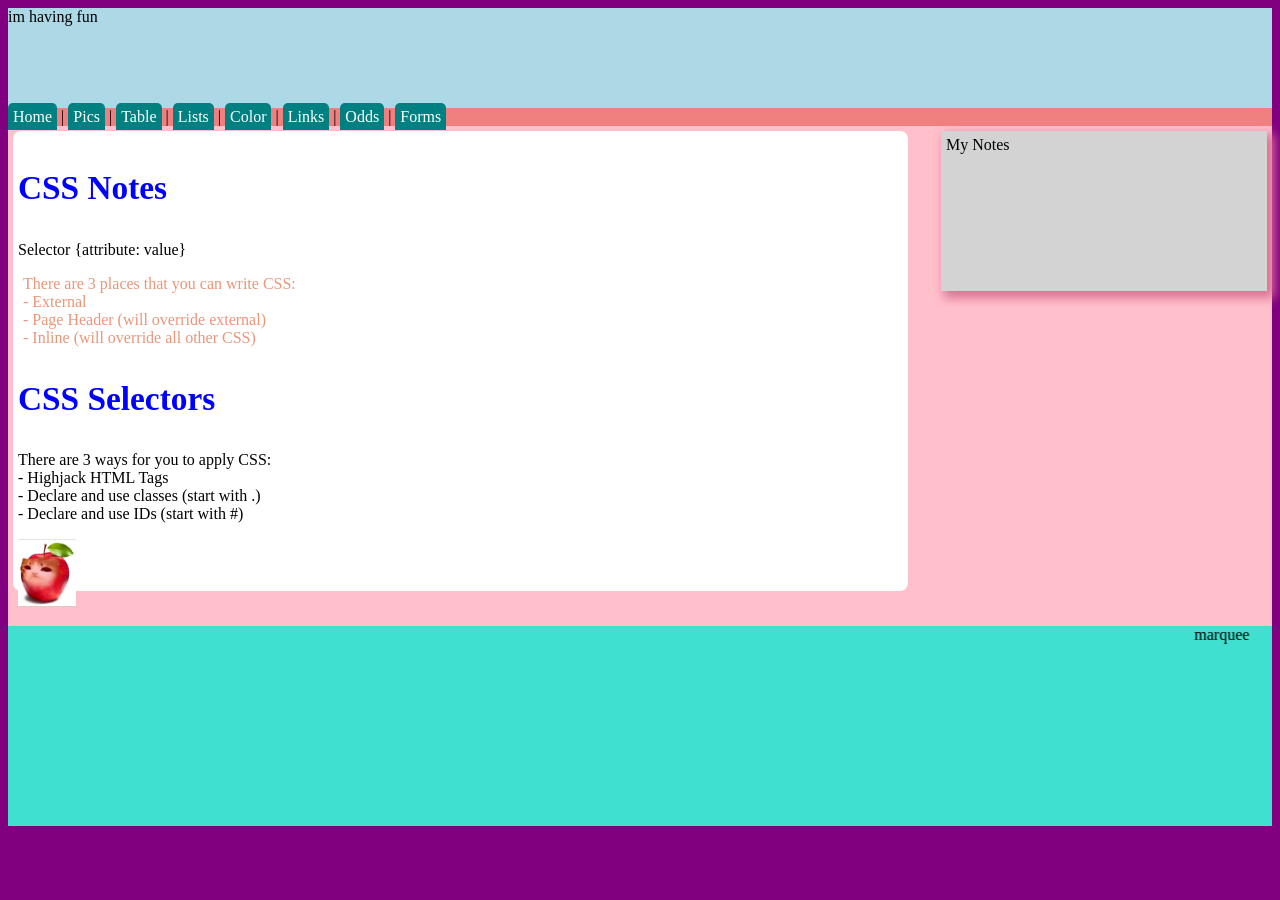
<file: Notes/index.html>
<html>
<head>
    <link rel="stylesheet" href="style.css" />
    <title>Notes Page | Home</title>
</head>
<body>
    <header>im having fun
    </header>
    <nav>
        <a href="index.html">Home</a> | <a href="pics.html">Pics</a> | <a href="table.html">Table</a> | <a href="lists.html">Lists</a> | <a href="color.html">Color</a> | <a href="links.html">Links</a> | <a href="odds.html">Odds</a> | <a href="forms.html">Forms</a>
    <main>
    <article>
        <h1>CSS Notes</h1>
        <p>Selector {attribute: value}</p>
        <p class="bodytext">There are 3 places that you can write CSS:<br>
        - External<br>
        - Page Header (will override external)<br>
        - Inline (will override all other CSS)<br>
        <h1>CSS Selectors</h1>
        There are 3 ways for you to apply CSS:<br>
        - Highjack HTML Tags<br>
        - Declare and use classes (start with .)<br>
        - Declare and use IDs (start with #)<br>
    </p>
        <img src="\Notes\pics\catpple.jpg" height="15%" /></article>
        <aside id="shadow">My Notes</aside>
    </main>
    <footer><marquee>marquee</marquee>
    </footer>
</body>
</html>
</file>
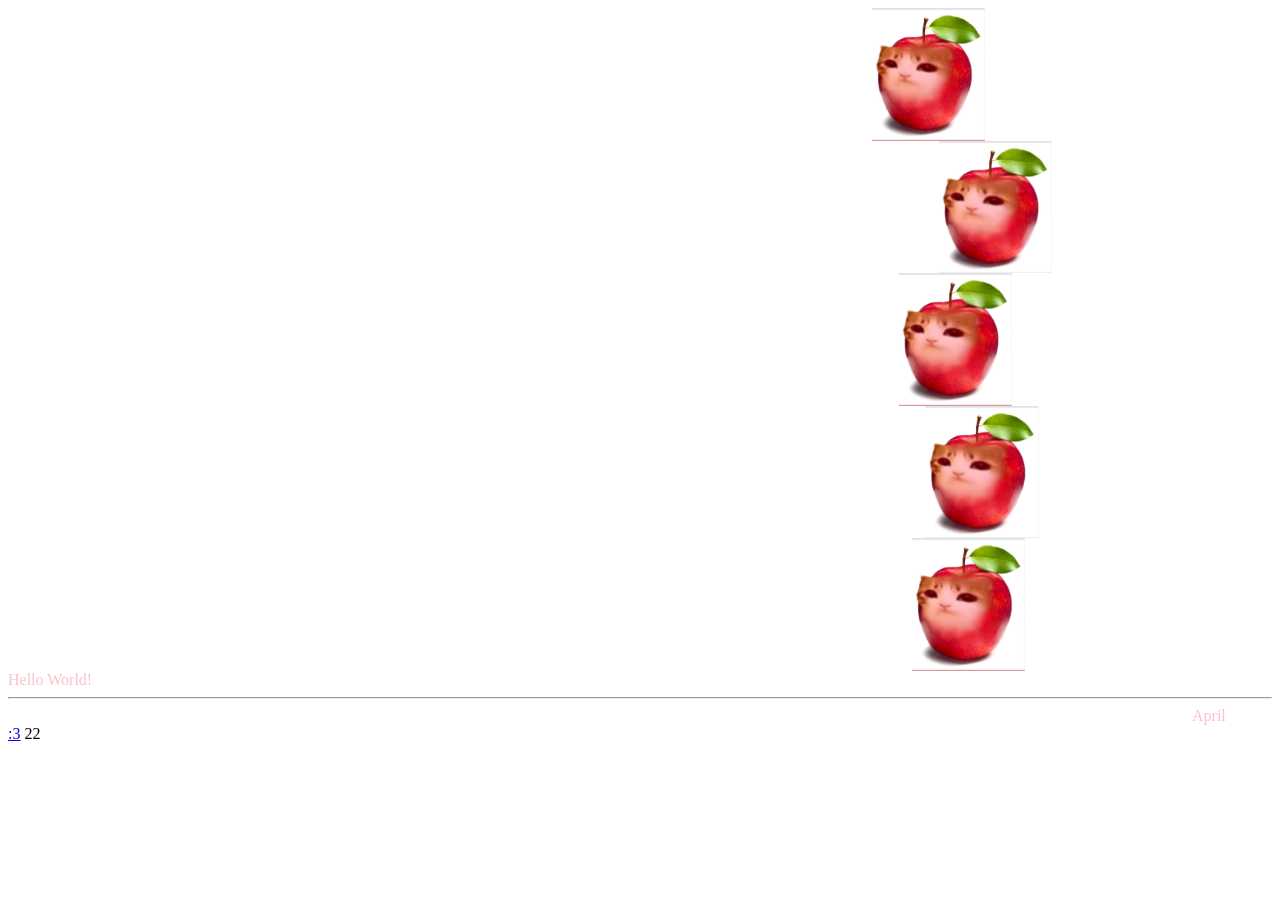
<file: Practice/index.html>
<html>
<head>
<link rel="stylesheet" href="style.css">
<title>MEOWPLE RACING!</title>
</head>
<body>
<marquee scrollamount="30"><img src="pics/catpple.jpg" height="15%" /></marquee>
<marquee scrollamount="25"><img src="pics/catpple.jpg" height="15%" /></marquee>
<marquee scrollamount="28"><img src="pics/catpple.jpg" height="15%" /></marquee>
<marquee scrollamount="26"><img src="pics/catpple.jpg" height="15%" /></marquee>
<marquee scrollamount="27"><img src="pics/catpple.jpg" height="15%" /></marquee>
<p3>Hello World!</p3>
<hr>
<marquee><span class="bold">April</span></marquee>
<a href="page2.html">:3</a>
<script>document.write(Math.floor(Math.random() * 100));</script> 
</body>
</html>
</file>
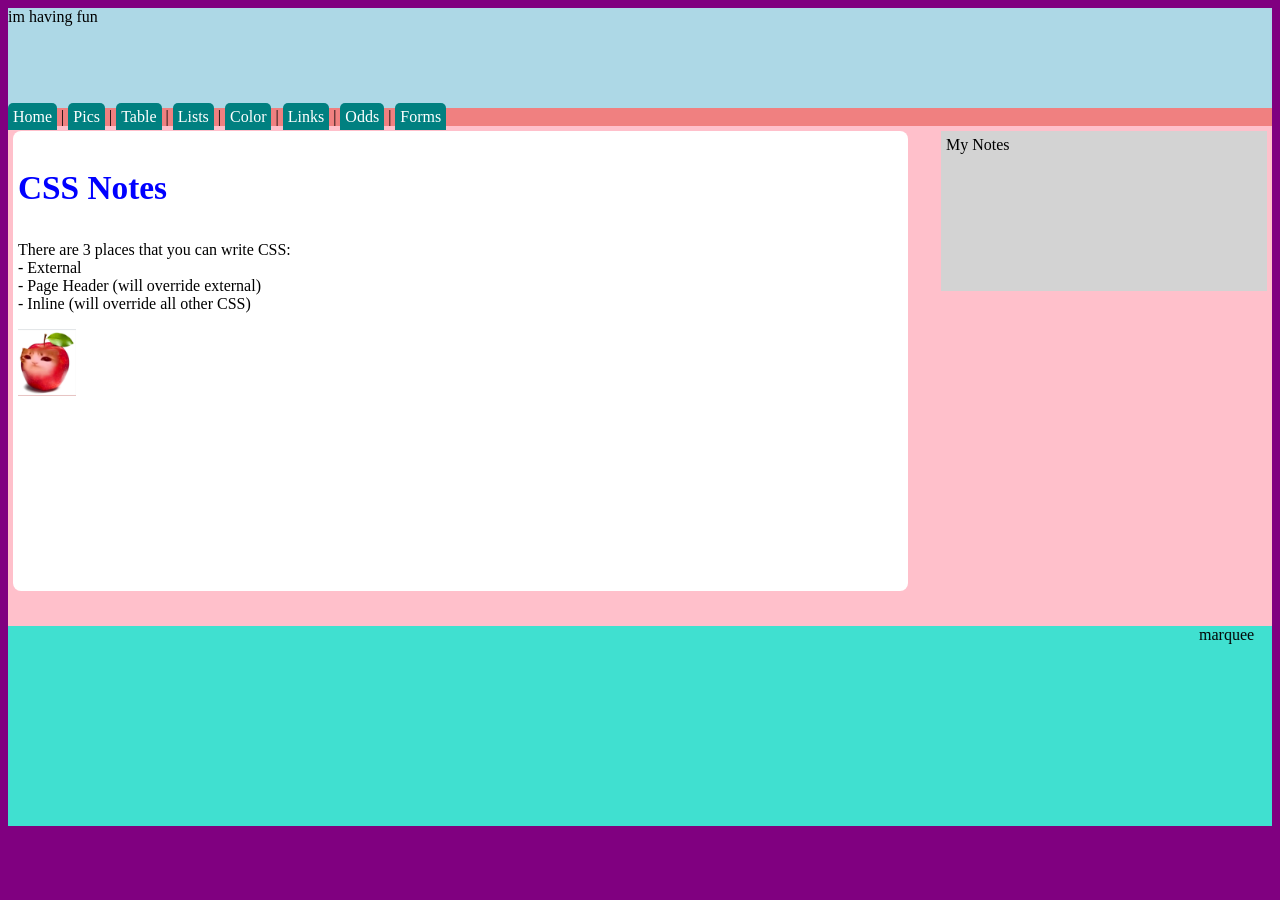
<file: Notes/color.html>
<html>
<head>
    <link rel="stylesheet" href="style.css" />
    <title>Color</title>
</head>
<body>
    <header>im having fun
    </header>
    <nav>
        <a href="index.html">Home</a> | <a href="pics.html">Pics</a> | <a href="table.html">Table</a> | <a href="lists.html">Lists</a> | <a href="color.html">Color</a> | <a href="links.html">Links</a> | <a href="odds.html">Odds</a> | <a href="forms.html">Forms</a>
    <main>
    <article>
        <h1>CSS Notes</h1>
        <p>There are 3 places that you can write CSS:<br>
        - External<br>
        - Page Header (will override external)<br>
        - Inline (will override all other CSS)<br>
    </p>
        <img src="\Notes\pics\catpple.jpg" height="15%" /></article>
        <aside> My Notes</aside>
    </main>
    <footer><marquee>marquee</marquee>
    </footer>
</body>
</html>
</file>
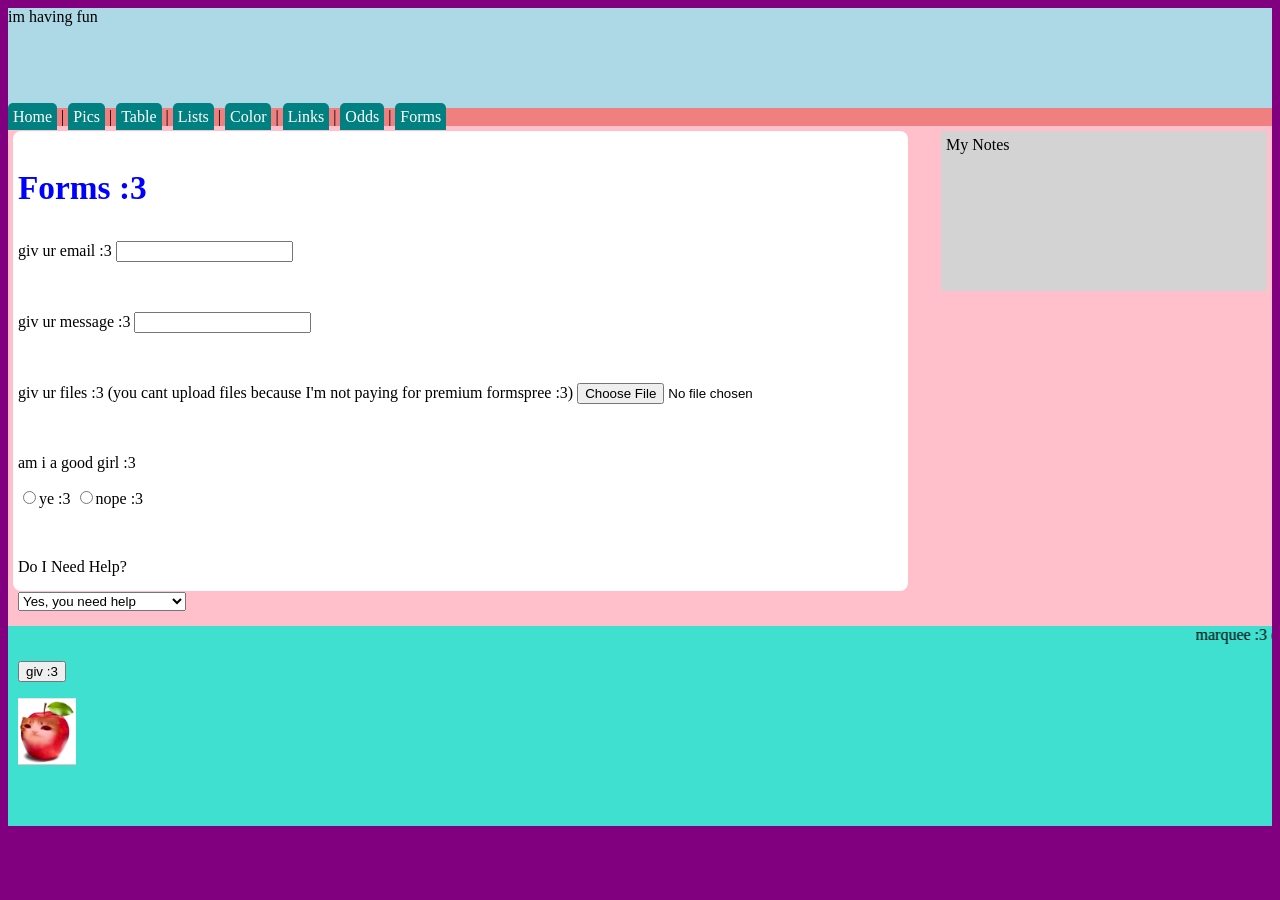
<file: Notes/forms.html>
<html>
<head>
    <link rel="stylesheet" href="style.css" />
    <title>Forms</title>
</head>
<body>
    <header>im having fun
    </header>
    <nav>
        <a href="index.html">Home</a> | <a href="pics.html">Pics</a> | <a href="table.html">Table</a> | <a href="lists.html">Lists</a> | <a href="color.html">Color</a> | <a href="links.html">Links</a> | <a href="odds.html">Odds</a> | <a href="forms.html">Forms</a>
    <main>
    <article>
        <h1>Forms :3</h1>
        <form
  action="https://formspree.io/f/mdekojkn"
  method="POST"
  enctype="multipart/form-data"
>
  <label>
    giv ur email :3
    <input type="email" name="email">
  </label>
  <p>&nbsp;</p>
  <label>
    giv ur message :3
  <input type="text" name="message">
</label>
<p>&nbsp;</p>
  <label>
    giv ur files :3 (you cant upload files because I'm not paying for premium formspree :3)
    <input type="file" name="upload">
  </label>
  <p>&nbsp;</p>
  <label>
    <p>am i a good girl :3</p>
    <input type="radio" name="good">ye :3
    <input type="radio" name="good">nope :3
  </label>
  <p>&nbsp;</p><p>Do I Need Help?</p>
  <select name="life">
    <option value="yes">Yes, you need help</option>
    <option value="no">No, keep going queen :3</option>
  </select>
  <p>&nbsp;</p>
  <button type="submit">giv :3</button>
</form>
        <img src="\Notes\pics\catpple.jpg" height="15%" /></article>
        <aside> My Notes</aside>
    </main>
    <footer><marquee>marquee :3 edition</marquee>
    </footer>
</body>
</html>
</file>
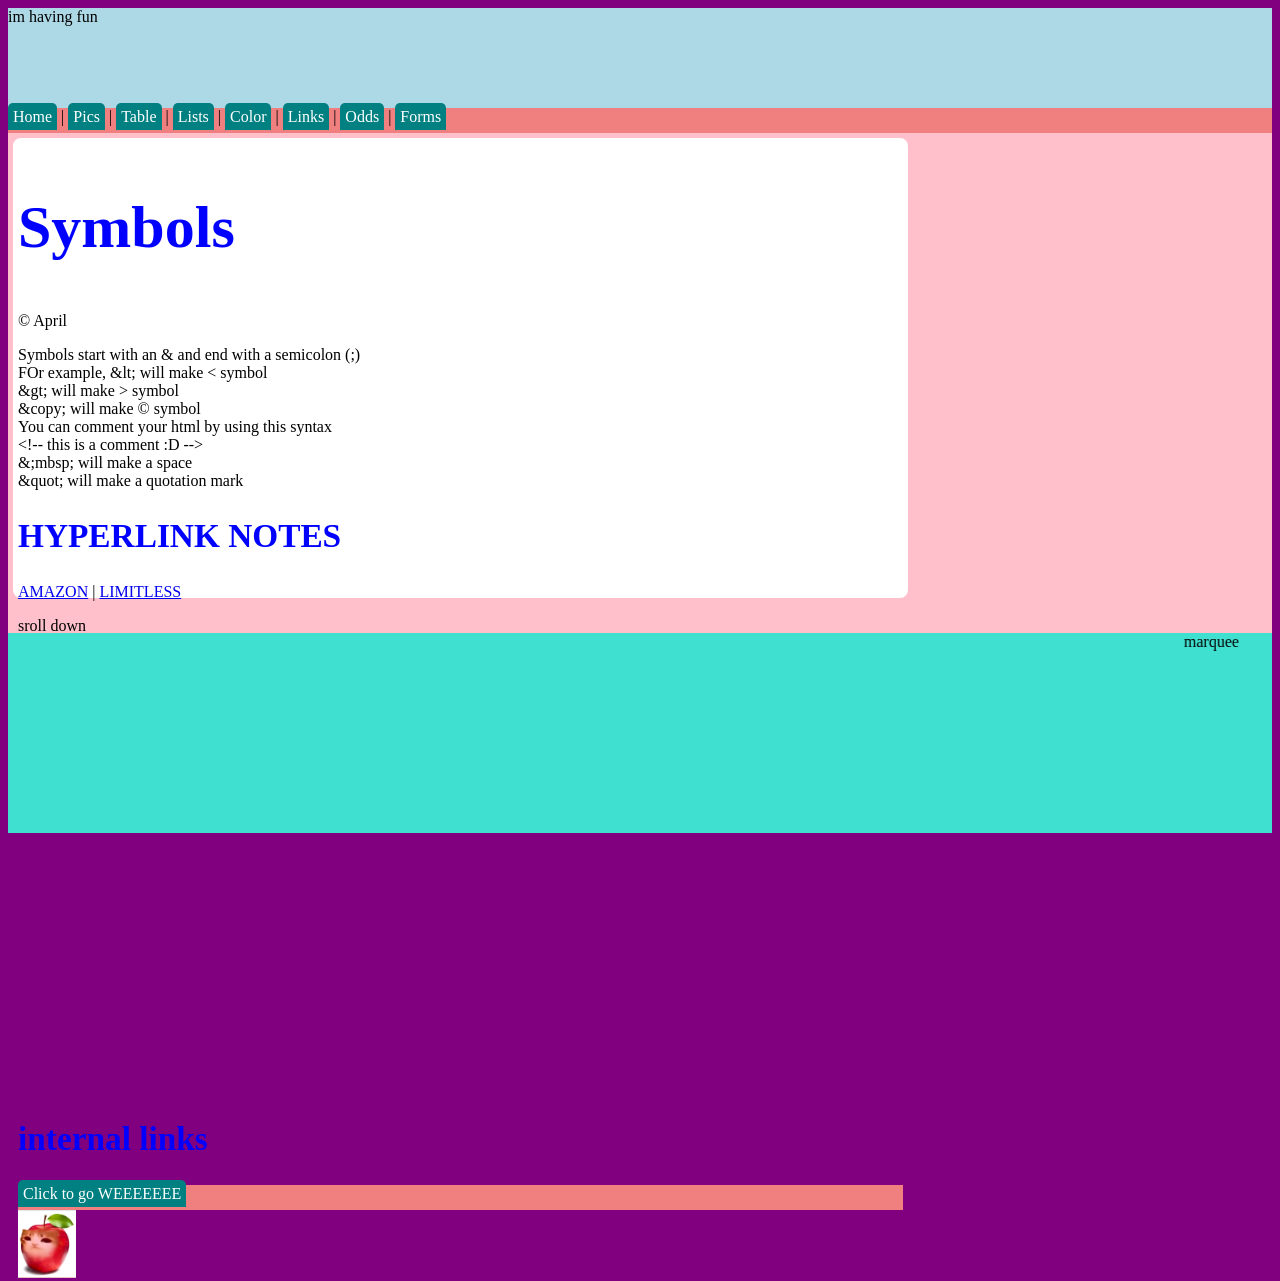
<file: Notes/links.html>
<html>
<head>
    <style>
        h1 {font-family: comic sans ms;}
    </style>
    <link rel="stylesheet" href="style.css" />
    <title>Links</title>
</head>
<body>
    <p><a name="top"></a></p>
    <header>im having fun
    </header>
    <nav>
        <a href="index.html">Home</a> | <a href="pics.html">Pics</a> | <a href="table.html">Table</a> | <a href="lists.html">Lists</a> | <a href="color.html">Color</a> | <a href="links.html">Links</a> | <a href="odds.html">Odds</a> | <a href="forms.html">Forms</a>
    </nav>
        <main>
    <article>
        <h1 style="font-size: 45pt;">Symbols</h1>
        <p>&copy; April</p>
        <p>Symbols start with an &amp; and end with a semicolon (;)<br>
        FOr example, &amp;lt; will make &lt; symbol<br>
        &amp;gt; will make &gt; symbol<br>
        &amp;copy; will make &copy; symbol<br>
        You can comment your html by using this syntax<br>
        &lt;!-- this is a comment :D --&gt;<br>
        &;mbsp; will make a space<br>
        &amp;quot; will make a quotation mark<br>
    </p>
      <h1> HYPERLINK NOTES</h1>
        <p><a href="https://www.amazon.com">AMAZON</a> | <a href="https://www.limitlesstcg.com">LIMITLESS</a></p>
        <p>sroll down</p>
        <p><a name="top"></a></p>
        <pre>
        <p> </p>
        <p> </p>
        <p> </p>
        <p> </p>
        <p> </p>
        <p> </p>
        </pre>
         <h1>internal links</h1>
        <nav><p><a href="#top">Click to go WEEEEEEE</a></p></nav>
         <a href="#top"><img src="\Notes\pics\catpple.jpg" height="15%" /></a>
    </article>
    </main>
    <footer><marquee>marquee</marquee>
    </footer>
</body>
</html>
</file>
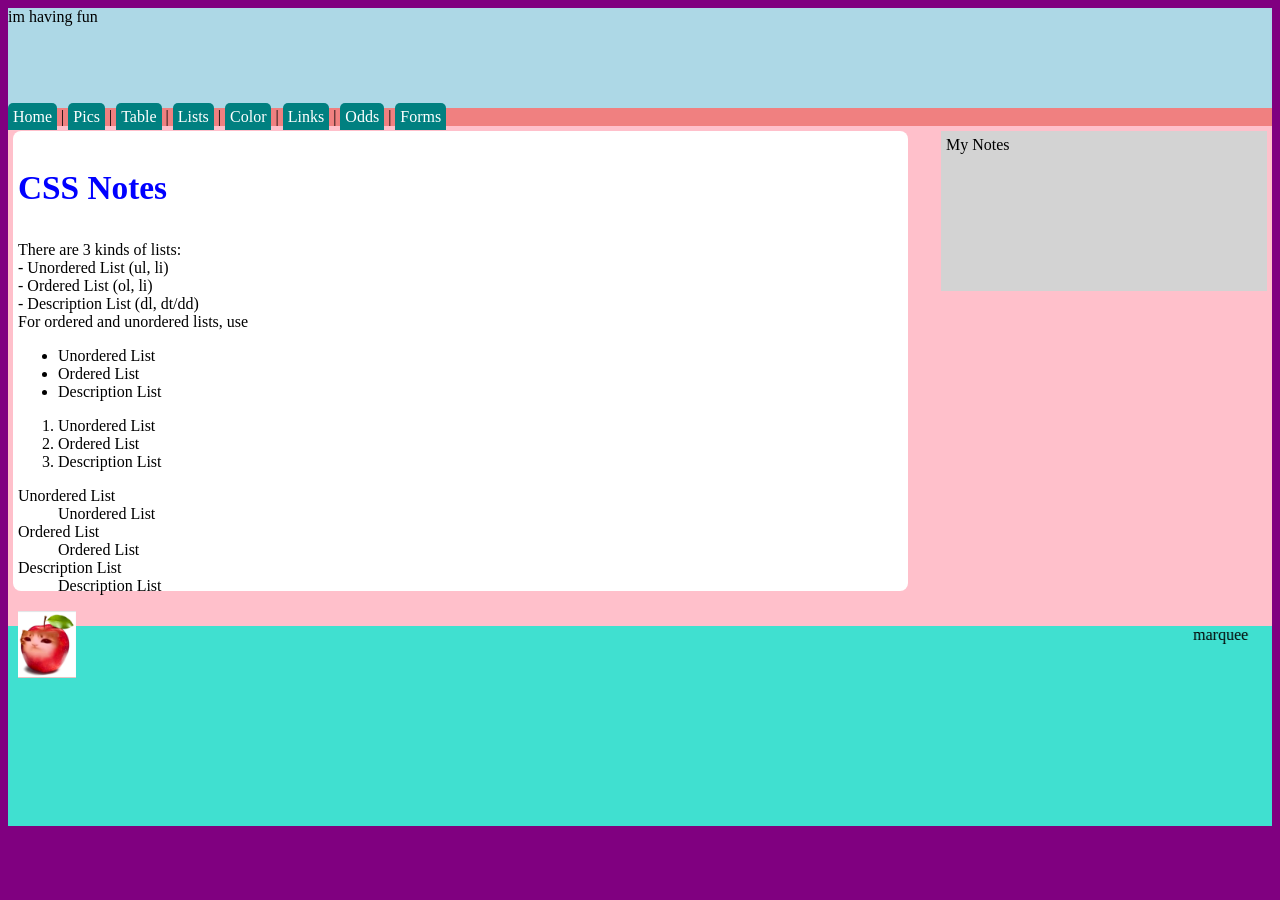
<file: Notes/lists.html>
<html>
<head>
    <link rel="stylesheet" href="style.css" />
    <title>Lists</title>
</head>
<body>
    <header>im having fun
    </header>
    <nav>
        <a href="index.html">Home</a> | <a href="pics.html">Pics</a> | <a href="table.html">Table</a> | <a href="lists.html">Lists</a> | <a href="color.html">Color</a> | <a href="links.html">Links</a> | <a href="odds.html">Odds</a> | <a href="forms.html">Forms</a>
    <main>
    <article>
        <h1>CSS Notes</h1>
        <p>There are 3 kinds of lists:<br>
        - Unordered List (ul, li)<br>
        - Ordered List (ol, li)<br>
        - Description List (dl, dt/dd)<br>
        For ordered and unordered lists, use 
        <ul>
            <li>Unordered List</li>
            <li>Ordered List</li>
            <li>Description List</li>
        </ul>
            <ol>
                <li>Unordered List</li>
                <li>Ordered List</li>
                <li>Description List</li>
            </ol>
            <dl>
                <dt>Unordered List</dt>
                <dd>Unordered List</dd>
                <dt>Ordered List</dt>
                <dd>Ordered List</dd>
                <dt>Description List</dt>
                <dd>Description List</dd>
            </dl>
        </p>
        <img src="\Notes\pics\catpple.jpg" height="15%" /></article>
        <aside> My Notes</aside>
    </main>
    <footer><marquee>marquee</marquee>
    </footer>
</body>
</html>
</file>
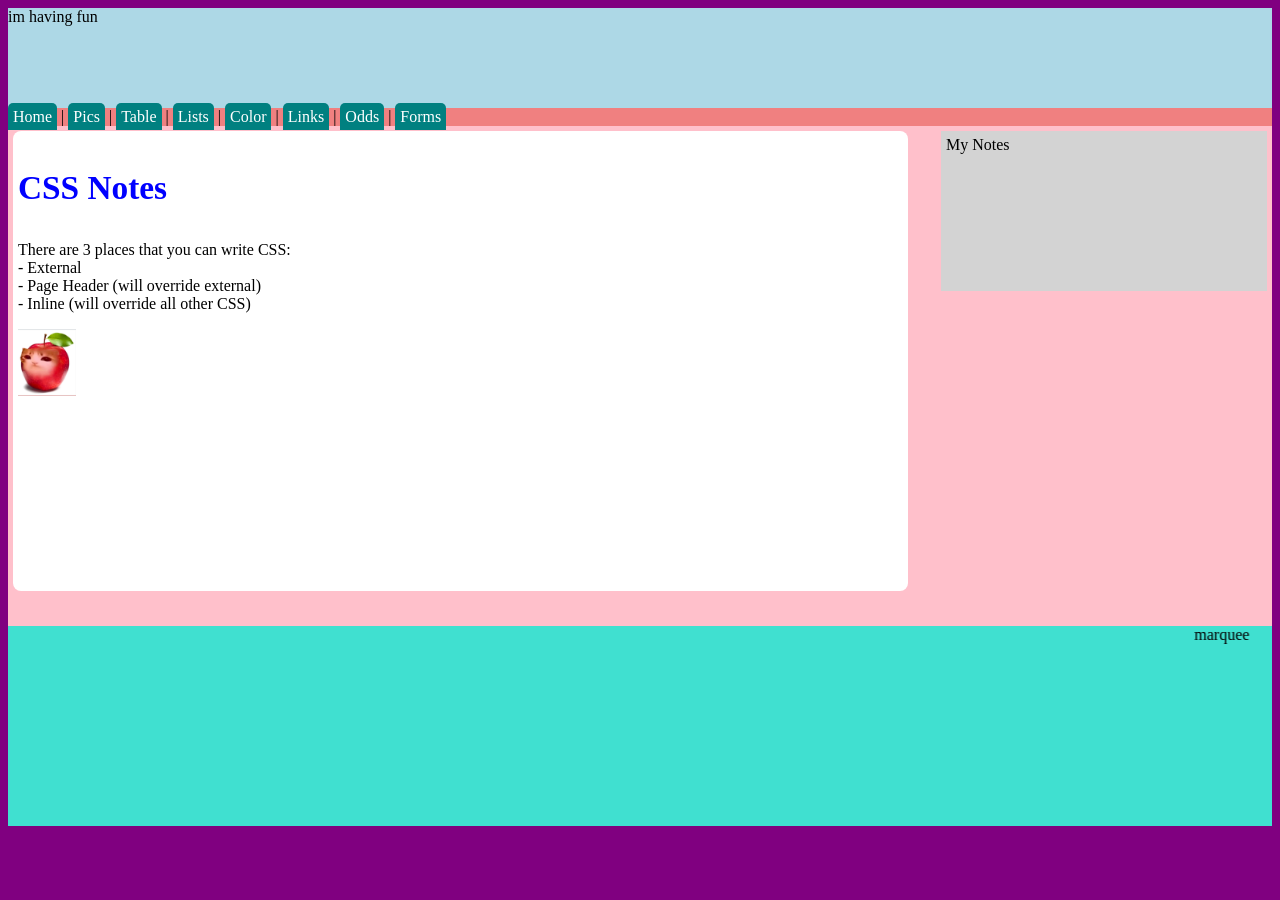
<file: Notes/odds.html>
<html>
<head>
    <link rel="stylesheet" href="style.css" />
    <title>Odds</title>
</head>
<body>
    <header>im having fun
    </header>
    <nav>
        <a href="index.html">Home</a> | <a href="pics.html">Pics</a> | <a href="table.html">Table</a> | <a href="lists.html">Lists</a> | <a href="color.html">Color</a> | <a href="links.html">Links</a> | <a href="odds.html">Odds</a> | <a href="forms.html">Forms</a>
    <main>
    <article>
        <h1>CSS Notes</h1>
        <p>There are 3 places that you can write CSS:<br>
        - External<br>
        - Page Header (will override external)<br>
        - Inline (will override all other CSS)<br>
    </p>
        <img src="\Notes\pics\catpple.jpg" height="15%" /></article>
        <aside> My Notes</aside>
    </main>
    <footer><marquee>marquee</marquee>
    </footer>
</body>
</html>
</file>
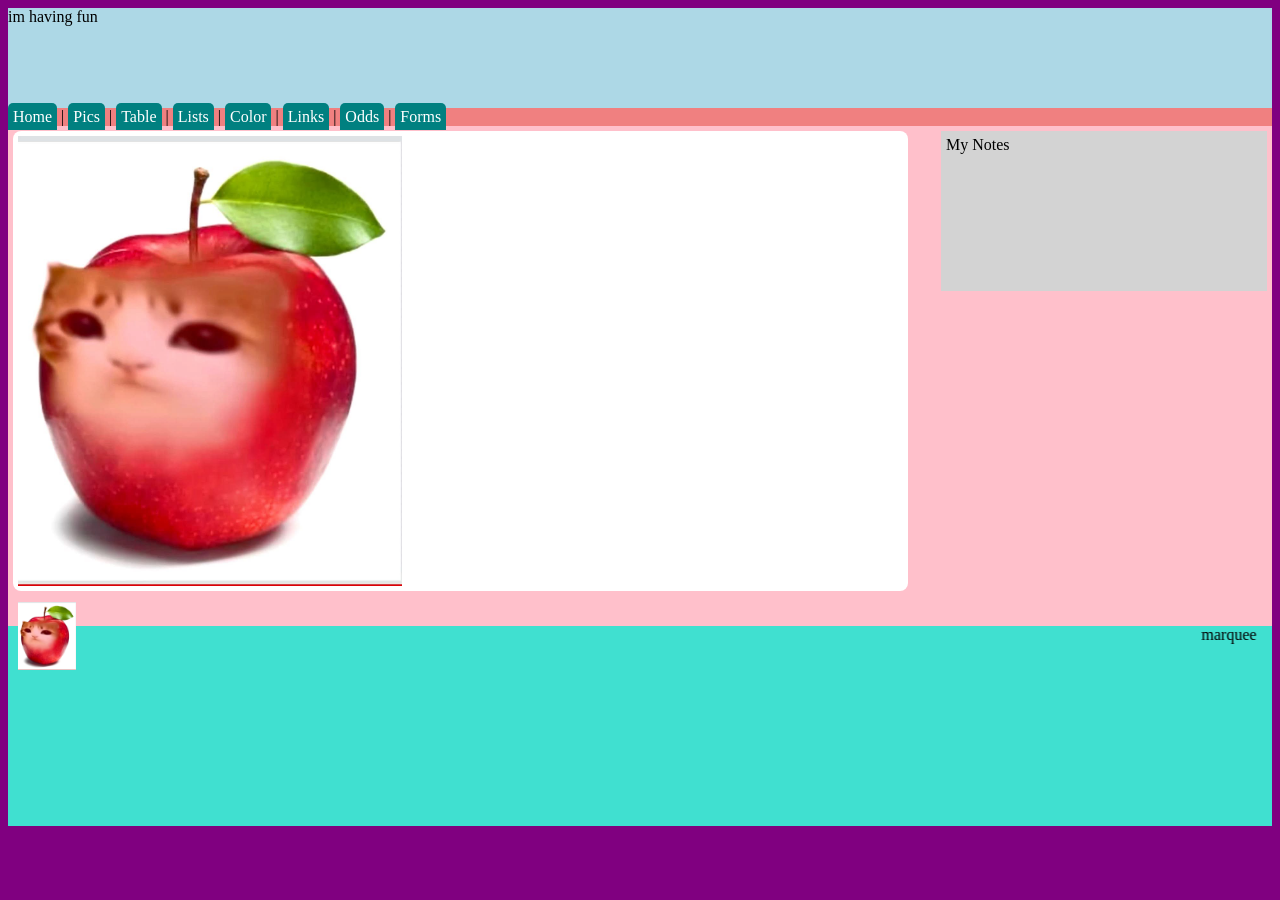
<file: Notes/pics.html>
<html>
<head>
    <link rel="stylesheet" href="style.css" />
    <title>Notes Page | Pics</title>
</head>
<body>
    <header>im having fun
    </header>
    <nav>
        <a href="index.html">Home</a> | <a href="pics.html">Pics</a> | <a href="table.html">Table</a> | <a href="lists.html">Lists</a> | <a href="color.html">Color</a> | <a href="links.html">Links</a> | <a href="odds.html">Odds</a> | <a href="forms.html">Forms</a>
    <main>
    <article>
<img src="./pics/catpple.jpg" height="100%" />
    </p>
        <img src="./pics/catpple.jpg" height="15%" /></article>
        <aside> My Notes</aside>
    </main>
    <footer><marquee>marquee</marquee>
    </footer>
</body>
</html>
</file>
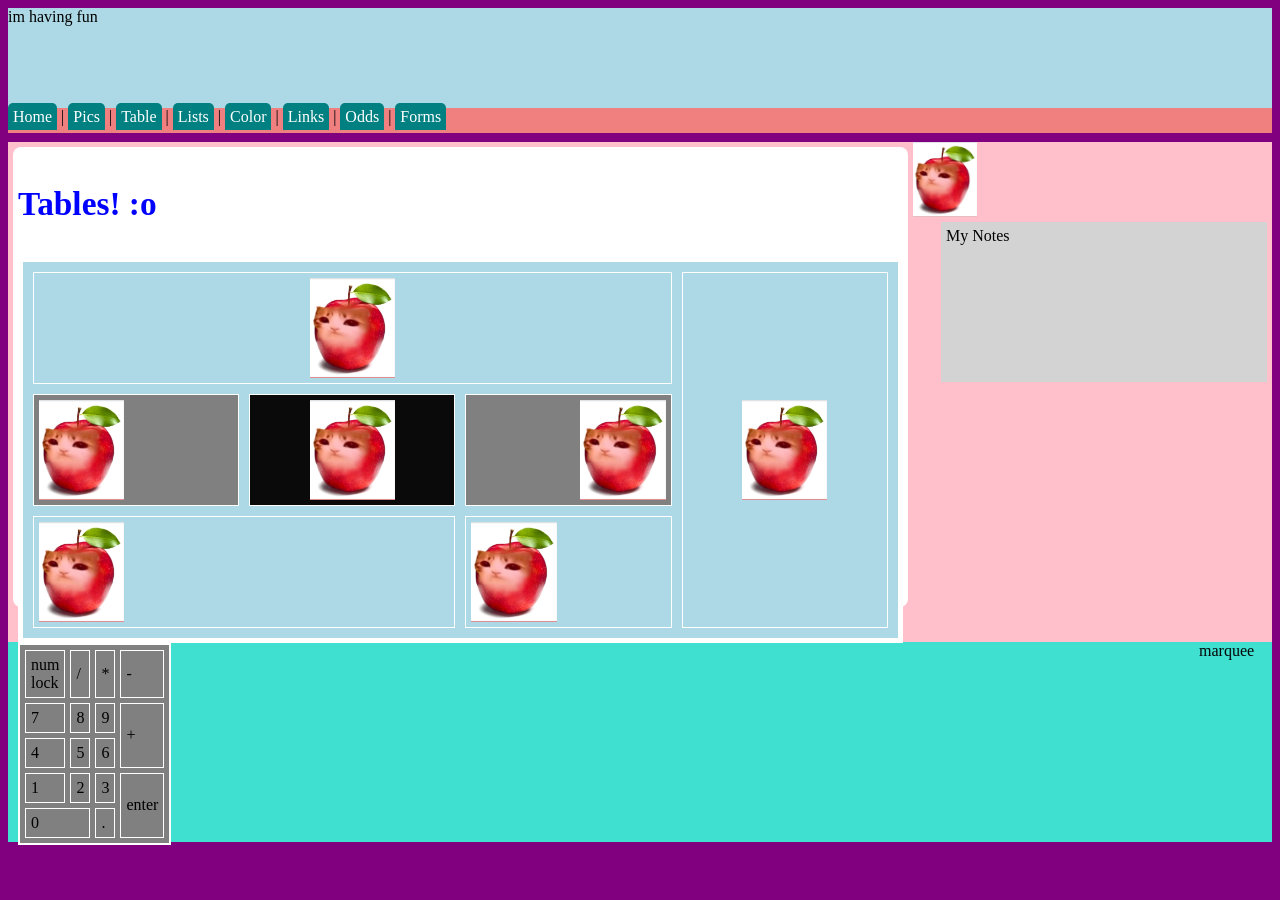
<file: Notes/table.html>
<html>
<head>
    <link rel="stylesheet" href="style.css" />
    <title>Table</title>
</head>
<body>
    <header>im having fun
    </header>
    <nav>
        <a href="index.html">Home</a> | <a href="pics.html">Pics</a> | <a href="table.html">Table</a> | <a href="lists.html">Lists</a> | <a href="color.html">Color</a> | <a href="links.html">Links</a> | <a href="odds.html">Odds</a> | <a href="forms.html">Forms</a>
    <main>
    <article>
        <h1>Tables! :o</h1>
        <table border="5" cellspacing="10" cellpadding="5" width="100%" height="300" bgcolor="lightblue" bordercolor="white">
            <th colspan="3"><img src="\Notes\pics\catpple.jpg" height="100px" /></th>
            <td rowspan="3" align="center"><img src="\Notes\pics\catpple.jpg" height="100px" /></td>
            <tr bgcolor="grey">
                <td valign="top"><img src="\Notes\pics\catpple.jpg" height="100px" /></td>
                <td align="center" bgcolor="aaa"><img src="\Notes\pics\catpple.jpg" height="100px" /></td>
                <td valign="bottom" align="right"><img src="\Notes\pics\catpple.jpg" height="100px" /></td>
            </tr>
            <tr>
                <td colspan="2"><img src="\Notes\pics\catpple.jpg" height="100px" /></td>
                <td><img src="\Notes\pics\catpple.jpg" height="100px" /></td>
            </tr>
        </table>

        <table border="2" cellspacing="5" cellpadding="5" width="100" height="150" bgcolor="grey" bordercolor="white" font color="white" border-radius="10px">
            <tr>
                <td>
                    num 
                    lock
                </td>
                <td>/</td>
            <td>*</td>
            <td>-</td>
            <tr>
                <td>7</td>
                <td>8</td>
                <td>9</td>
                <td rowspan="2">+</td>
            </tr>
            <tr>
                <td>4</td>
                <td>5</td>
                <td>6</td>
            </tr>
            <tr width="25%">
                <td>1</td>
                <td>2</td>
                <td>3</td>
                <td rowspan="2" align="center" font-size="10px">enter</td>
            </tr>
            <tr>
                <td colspan="2" align="left">0</td>
                <td>.</td>
            </tr>
        </table>
        </article>
    </p>
        <img src="\Notes\pics\catpple.jpg" height="15%" />
        <aside> My Notes</aside>
    </main>
    <footer><marquee>marquee</marquee>
    </footer>
</body>
</html>
</file>
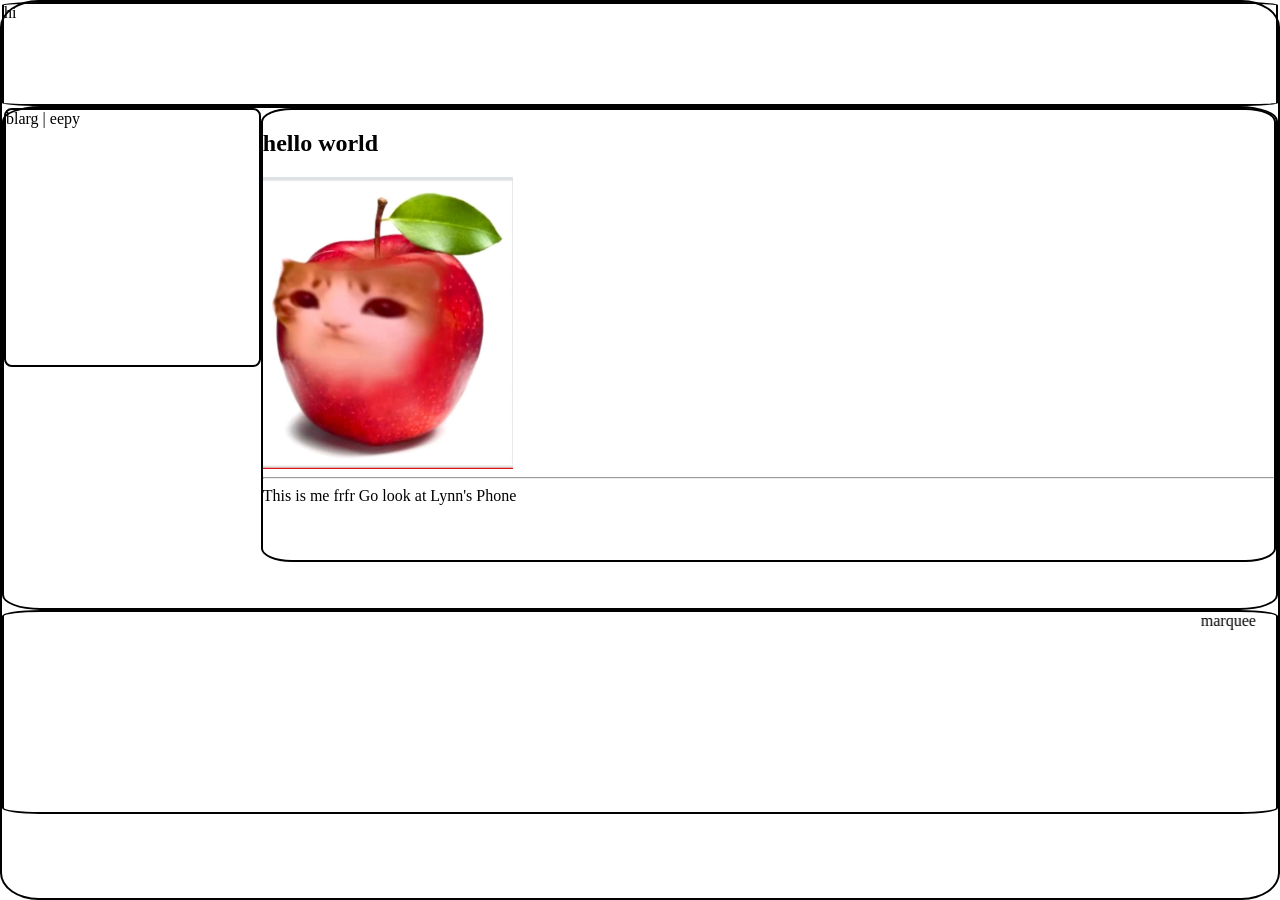
<file: Practice 2/practice.html>
<html>
    <head>
        <title>My Website</title>
        <link href="practice.css" rel="stylesheet" />
    </head>
        <header>hi</header>
    <main>
        <nav>blarg | eepy</nav>
        <article><h1>hello world</h1>
        <img src="catpple.jpg" height="65%" />
        <hr>
        <p1>This is me frfr</p1>
        <p3>Go look at Lynn's Phone</p3>
    </main>
        <footer><marquee>marquee</marquee></footer>
</html>
</file>
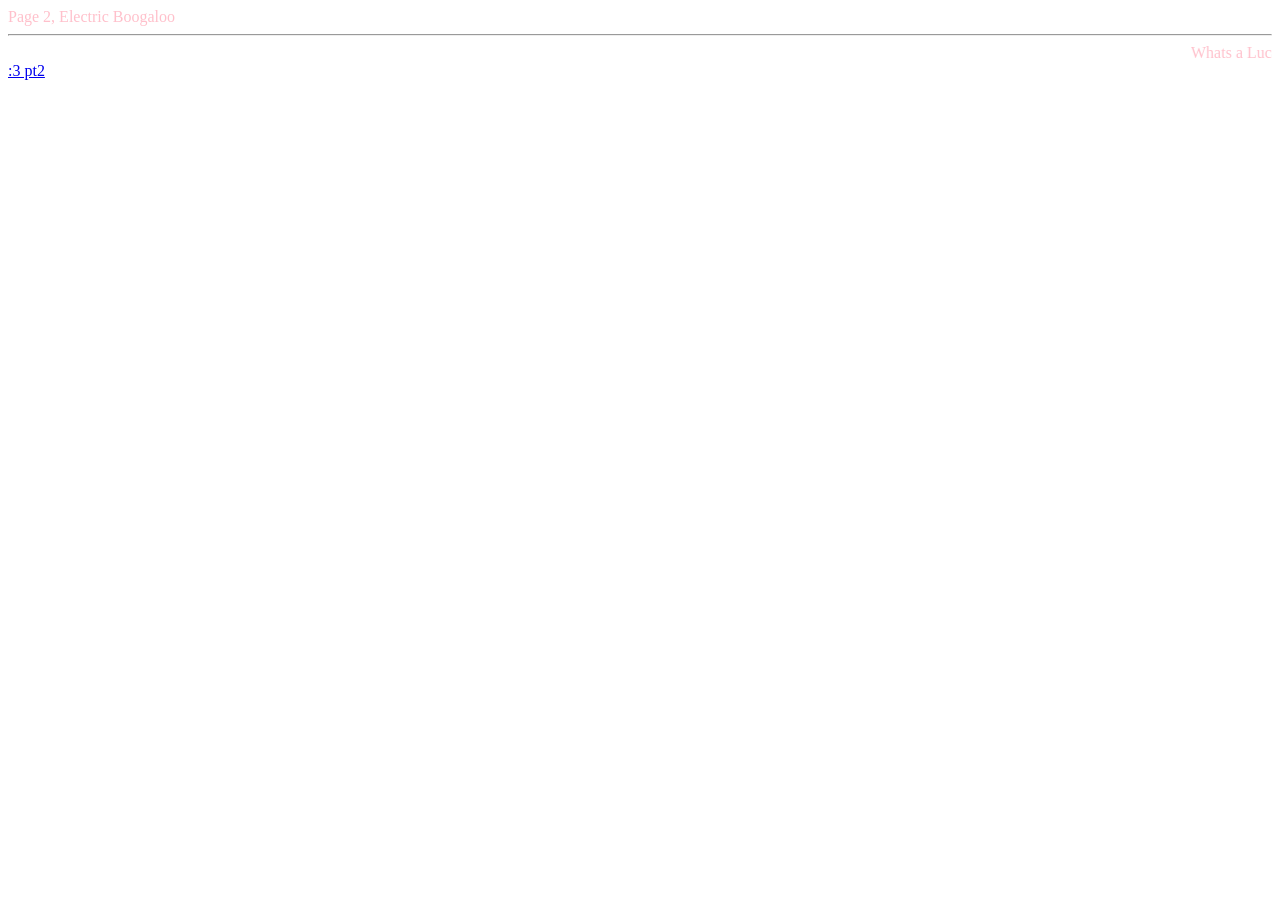
<file: Practice/page2.html>
<html>
<head>
<link rel="stylesheet" href="style.css">
<title>HAIII</title>
</head>
<body>
<p3>Page 2, Electric Boogaloo</p3>
<hr>
<marquee>Whats a Lucas?</marquee>
<a href="index.html">:3 pt2</a>
</body>
</html>
</file>
<file: Notes/style.css>
body {background-color: purple;}
header {height: 100px; background-color: lightblue;}
nav {height: 25px; background-color: lightcoral;}
main {height: 500px; background-color: pink;}
article {height: 450px; background-color: white; width: 70%; float: left; border-radius: 8px; margin: 5px; padding: 5px;}
aside {height: 150px; background-color: lightgray; width: 25%; float: right; margin: 5px; padding: 5px;}
footer {height: 200px; background-color: turquoise;} 

h1 {color: blue; font-size: 25pt;}
.bodytext {color:darksalmon; font-size: 12pt; font-family: comic-sans-ms; padding-left: 5px;}
#shadow {box-shadow: 5px 5px 10px 2px palevioletred;}

nav a:link {border-radius: 5px 5px 0px 0px; background-color: teal; color: white; text-decoration: none; padding: 5px;}
nav a:visited {border-radius: 5px 5px 0px 0px; background-color: teal; color: white; text-decoration: none; padding: 5px;}
nav a:hover {border-radius: 5px 5px 0px 0px; background-color: white; color: teal; text-decoration: none; padding: 5px;}
nav a:active {border-radius: 5px 5px 0px 0px; background-color: teal; color: white; text-decoration: none; padding: 5px;}
</file>
<file: Practice/style.css>
p3 {
  color: pink;
}

marquee {
  color: pink;
}

bold {
  color: purple;
}
</file>
<file: Practice 2/practice.css>
body {background-color: white; border: 2px solid black; margin: 0px; padding: 0px; border-radius: 3%;}
header {height: 100px; border: 2px solid black; margin: 0px; padding: 0px; border-radius: 3%;}
nav {height: 255px; width: 100px; border: 2px solid black; margin: 0px; padding: 0px; width: 20%; border-radius: 3%;}
main {height: 500px; border: 2px solid black; margin: 0px; padding: 0px; display: flex; border-radius: 3%;}
article {height: 450px; border: 2px solid black; margin: 0px; padding: 0px; width: 80%; border-radius: 3%;}
aside {height: 150px; border: 2px solid black; margin: 0px; padding: 0px; border-radius: 3%;}
footer {height: 200px; border: 2px solid black; margin: 0px; padding: 0px; border-radius: 3%;}
</file>
